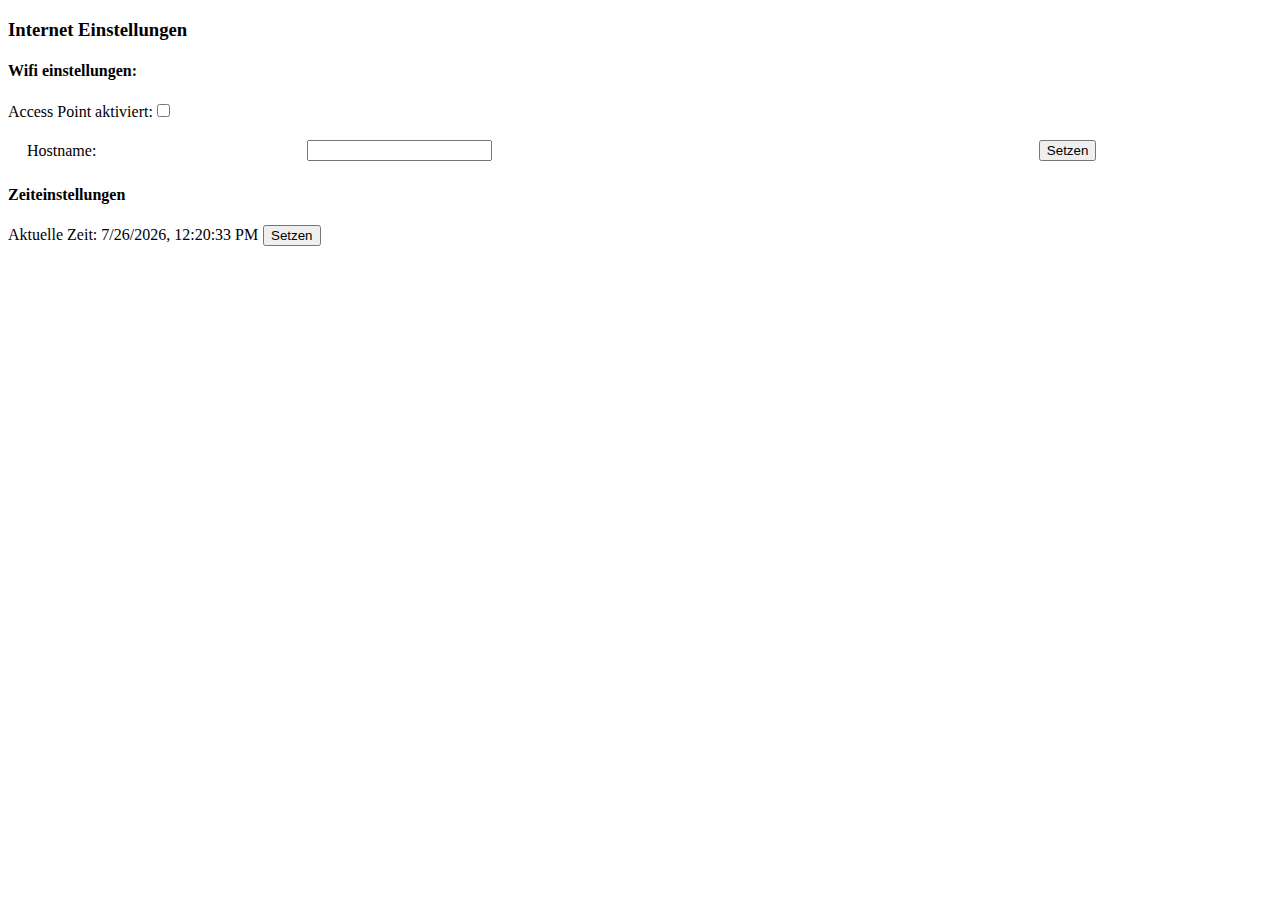
<file: http_content/internet.html>
<!DOCTYPE html>
<html>
<head><meta charset="utf-8"></head>
<body>
<h3>Internet Einstellungen</h3>
<h4>Wifi einstellungen:</h4>
<p><label for="ap">Access Point aktiviert:</label><input id="ap" type="checkbox" onchange="uap();">
<table style="width:100%;padding-left:1em"><tr><td>Hostname:</td>
<td><input id="hi" type="text"></td><td><button onclick="uh();">Setzen</button></table>
<div id="i">
</div>
<h4>Zeiteinstellungen</h4>
<p>Aktuelle Zeit: <span id='ct' style='margin-right:.3rem;'></span><button onclick='st()'>Setzen</button>
</body>
<script>
const el='<details id="__ssid__"><summary>__ssid__<span class="d c">Verbunden</span></summary> <table style="width:100%"><tr> <td><input id="__ssid__pw" type="password"><label for="pw">Passwort</label></td> <td><div style="margin-top:30px;"><div class="wv4 w"><div class="wv3 w"><div class="wv2 w"><div class="wv1 w"></div></div></div></div></div></td><td><button onclick="co(\'__ssid__\');">Verbinden</button></td></table></tr></details>';
const d=document;
const i=d.getElementById("i");
const ap=d.getElementById("ap");
const hi=d.getElementById("hi");
const ct=d.getElementById('ct');
const mr=(rs)=>{if(rs<-80)return"ws1";if(rs<-60)return"ws2";if(rs<-40)return"ws3";return"ws4"};
const f=async ()=>{
if(parent.p!="i"||!parent.lo)return;
let w=await (await fetch("discovered_wifis")).json();
for(let e of w){if(!d.getElementById(e.ssid))i.innerHTML+=el.replaceAll("__ssid__",e.ssid).replaceAll("__rssi__",mr(e.rrsi));
 s=d.getElementById(e.ssid);
 s.children[1].firstChild.firstChild.children[1].firstChild.className=mr(e.rssi);
 s.firstChild.children[0].className=e.connected?"c":"d c";}
for(let e of i.children)if(!w.find(we=>we.ssid==e.id))e.remove();
w=await (await fetch("ap_active")).text();
ap.checked=w==="true";
if(hi!=d.activeElement){
w=await (await fetch("host_name")).text();
hi.value=w;} };
window.onload=()=>{parent.m["i"]=f;setInterval(f,4000);}
const uap=async()=>{await fetch("ap_active",{method:"POST",body:String(ap.checked)})};
const uh=async()=>{await fetch("host_name",{method:"POST",body:hi.value})};
const co=async(id)=>{await fetch("wifi_connect",{method:"POST",body:id+" "+d.getElementById(id+"pw").value});}
function t(){ct.innerHTML=(new Date()).toLocaleString();}
setInterval(t, 500);
async function st(){let t=await fetch("time",{method:"PUT",body:""+Math.round((new Date()).getTime()/1000)});}
</script>
</html>
</file>
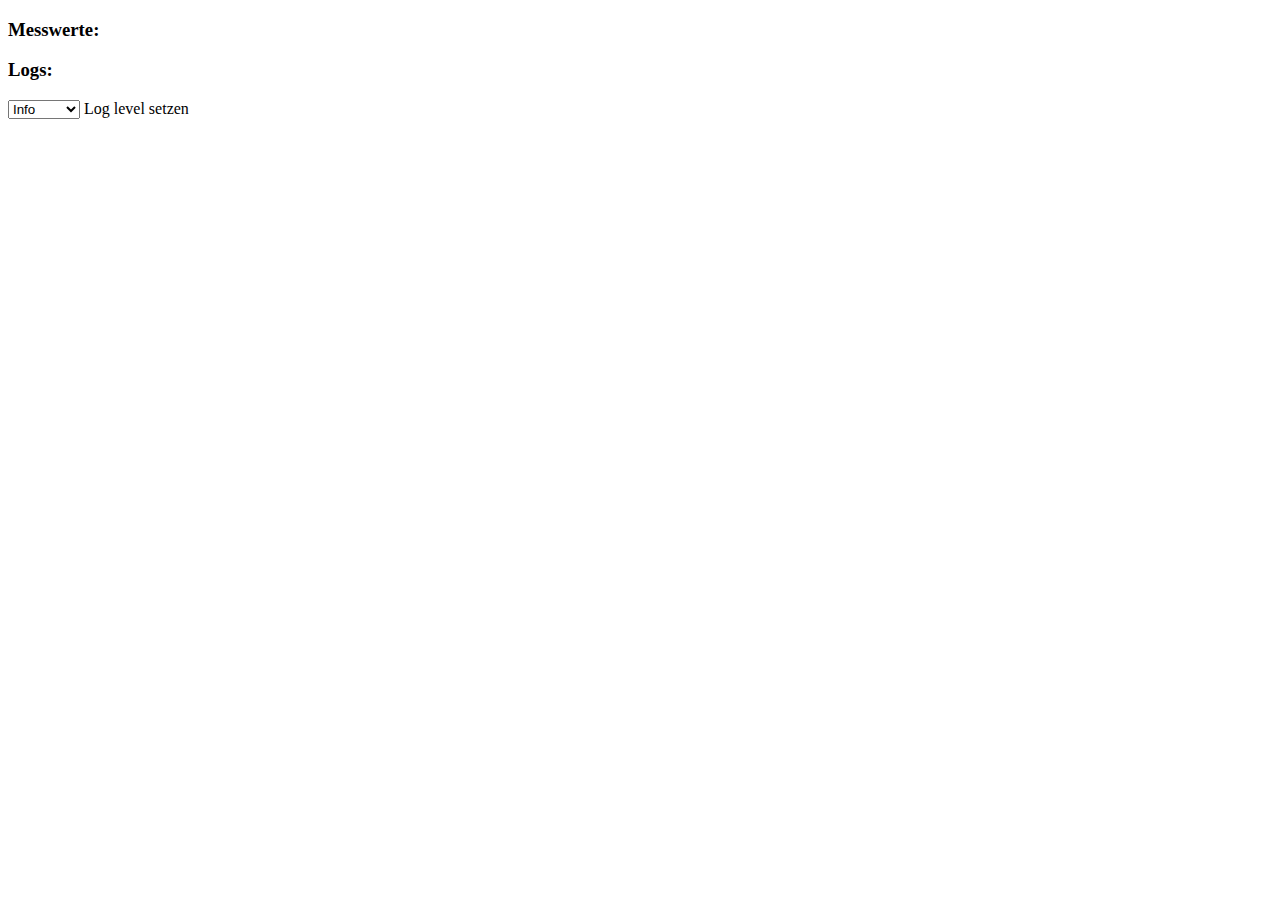
<file: http_content/overview.html>
<!DOCTYPE html>
<html>
 <head><meta charset="utf-8"></head>
 <body>
  <h3>Messwerte:</h3>
  <h3>Logs:</h3>
  <select onchange="sl();" id="ll">Log level <option>Info</option><option>Warning</option><option>Error</option><option>Fatal</option></select>
  <label for="ll">Log level setzen</label><p>
  <pre id="l"></pre>
 </body>
 <script>
 var d=document;
 var l=d.getElementById("l");
 var ll=d.getElementById("ll");
 const f=async ()=>{
  if(parent.p!="u"||!parent.lo)return;
  let logs=await fetch("logs", {signal: AbortSignal.timeout(500)});
  let t=await logs.text();
  l.innerHTML=t.replace(/(?:\r\n|\r|\n)/g, '<br>');
 };
 window.onload = ()=>{
  parent.m["u"]=f;
  setInterval(f,4000);
 }
 const sl=async()=>{await fetch("set_log_level",{method:"POST",body:ll.options[ll.selectedIndex].text});};
 </script>
</html>
</file>
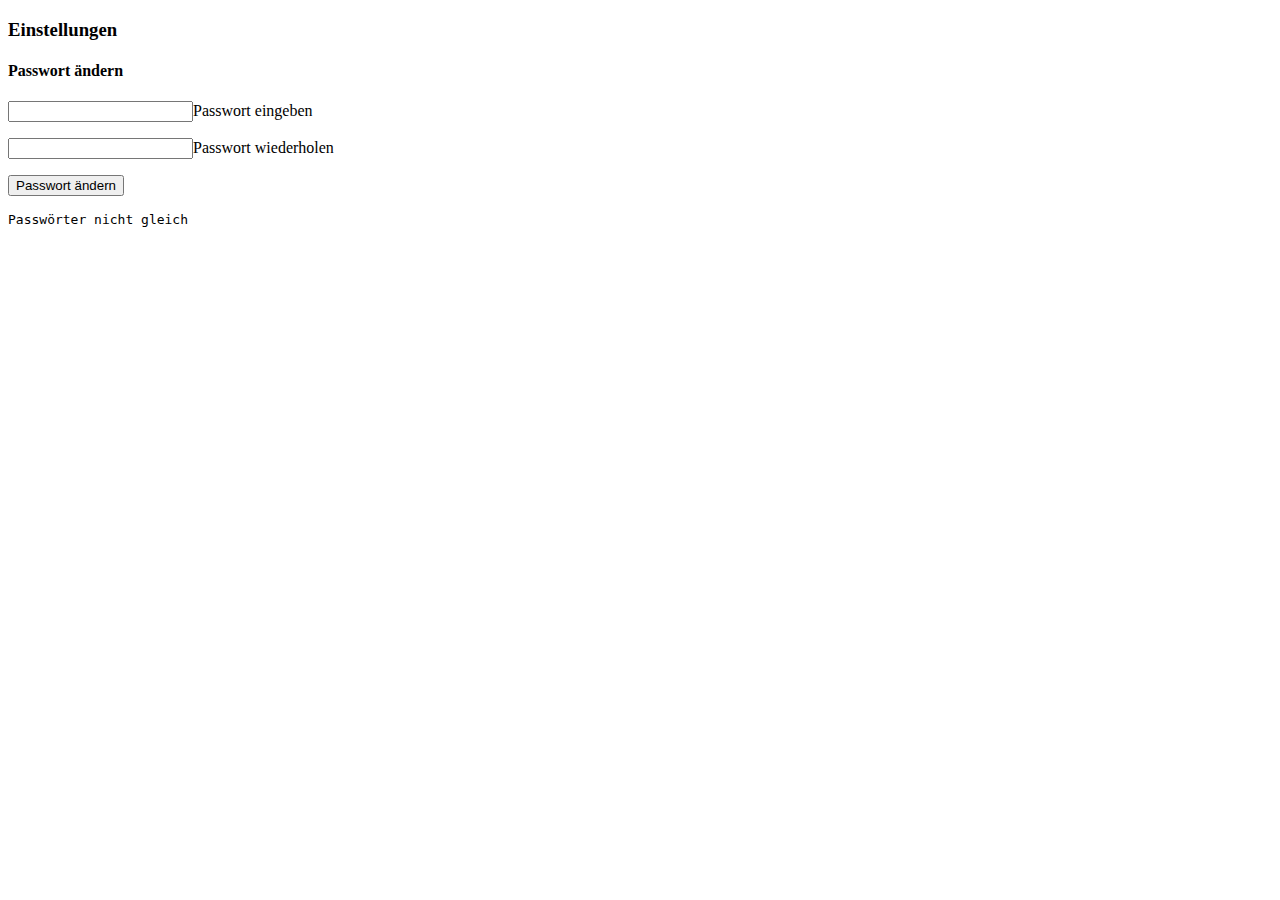
<file: http_content/settings.html>
<!DOCTYPE html>
<html>
<head><meta charset="utf-8"></head>
<body>
<h3>Einstellungen</h3>
<h4>Passwort ändern</h4>
<p><input id="pw1" type="password"><label for="pw1">Passwort eingeben</label>
<p><input id="pw2" type="password"><label for="pw2">Passwort wiederholen</label>
<p><button onclick="sp();">Passwort ändern</button>
<p><pre id="e" class="er d">Passwörter nicht gleich</pre>
</body>
<script>
var d=document;
var pw1=d.getElementById("pw1");
var pw2=d.getElementById("pw2");
var e=d.getElementById("e");
const sp=async()=>{if(pw1.value!=pw2.value)e.classList.remove("d");else {e.classList.add("d");await fetch("set_password",{method:"PUT",body:pw1.value});pw1.value=pw2.value="";}};
</script>
</html>
</file>
